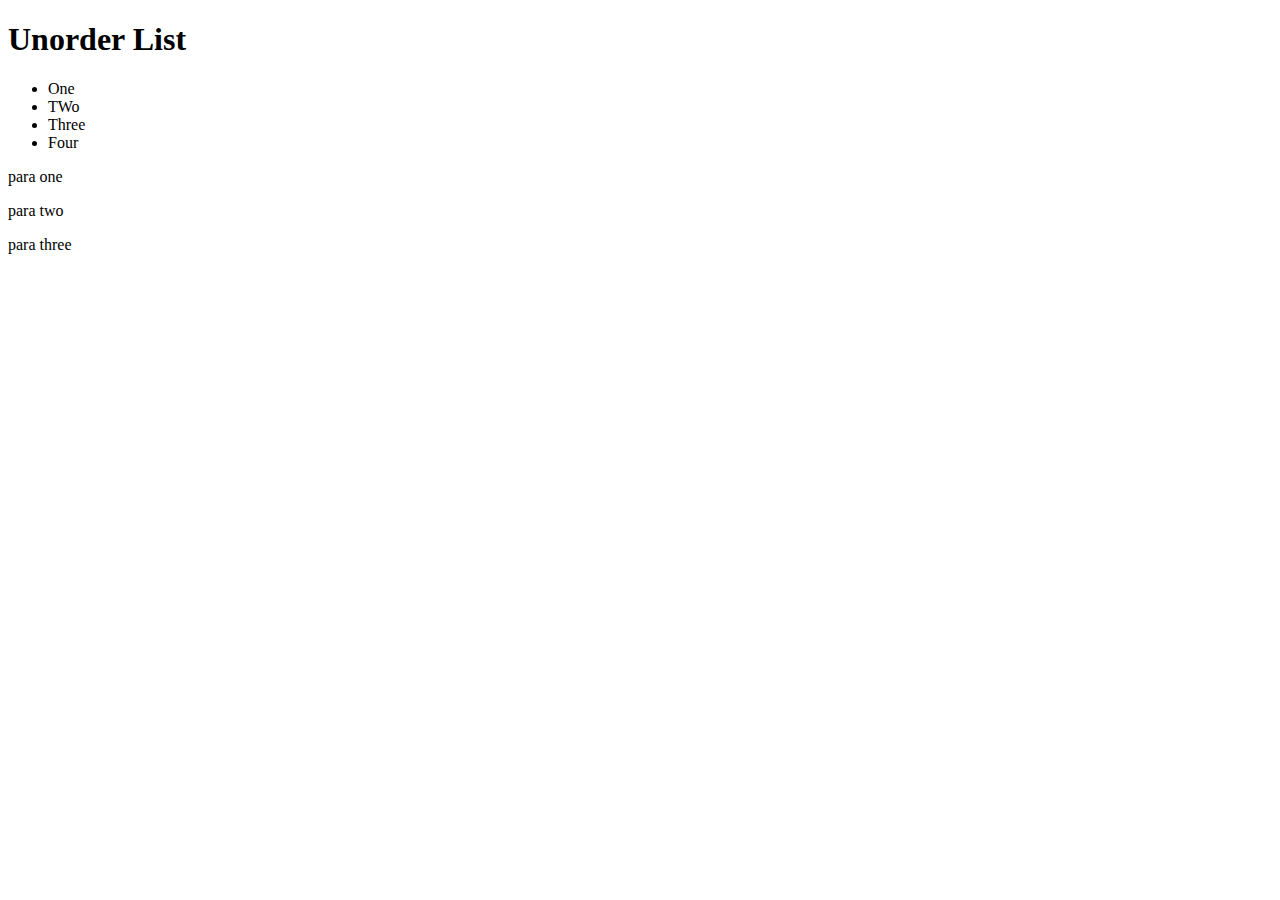
<file: index.html>
<!DOCTYPE html>
<html lang="en">
<head>
    <meta charset="UTF-8">
    <meta http-equiv="X-UA-Compatible" content="IE=edge">
    <meta name="viewport" content="width=device-width, initial-scale=1.0">
    <title>Dom</title>
</head>
<body>

    <h1 id="title">Unorder List</h1>
    <ul class="list" id="unorder">
        <li class="single-item">One</li>
        <li class="single-item">TWo</li>
        <li class="single-item">Three</li>
        <li class="single-item">Four</li>
    </ul>
     <div class="new-div">
         
     </div>

    <p class="paragraph">para one </p>
    <p class="paragraph">para two</p>
    <p class="paragraph">para three</p>
</body>
<script src="./script.js"></script>
</html>
</file>
